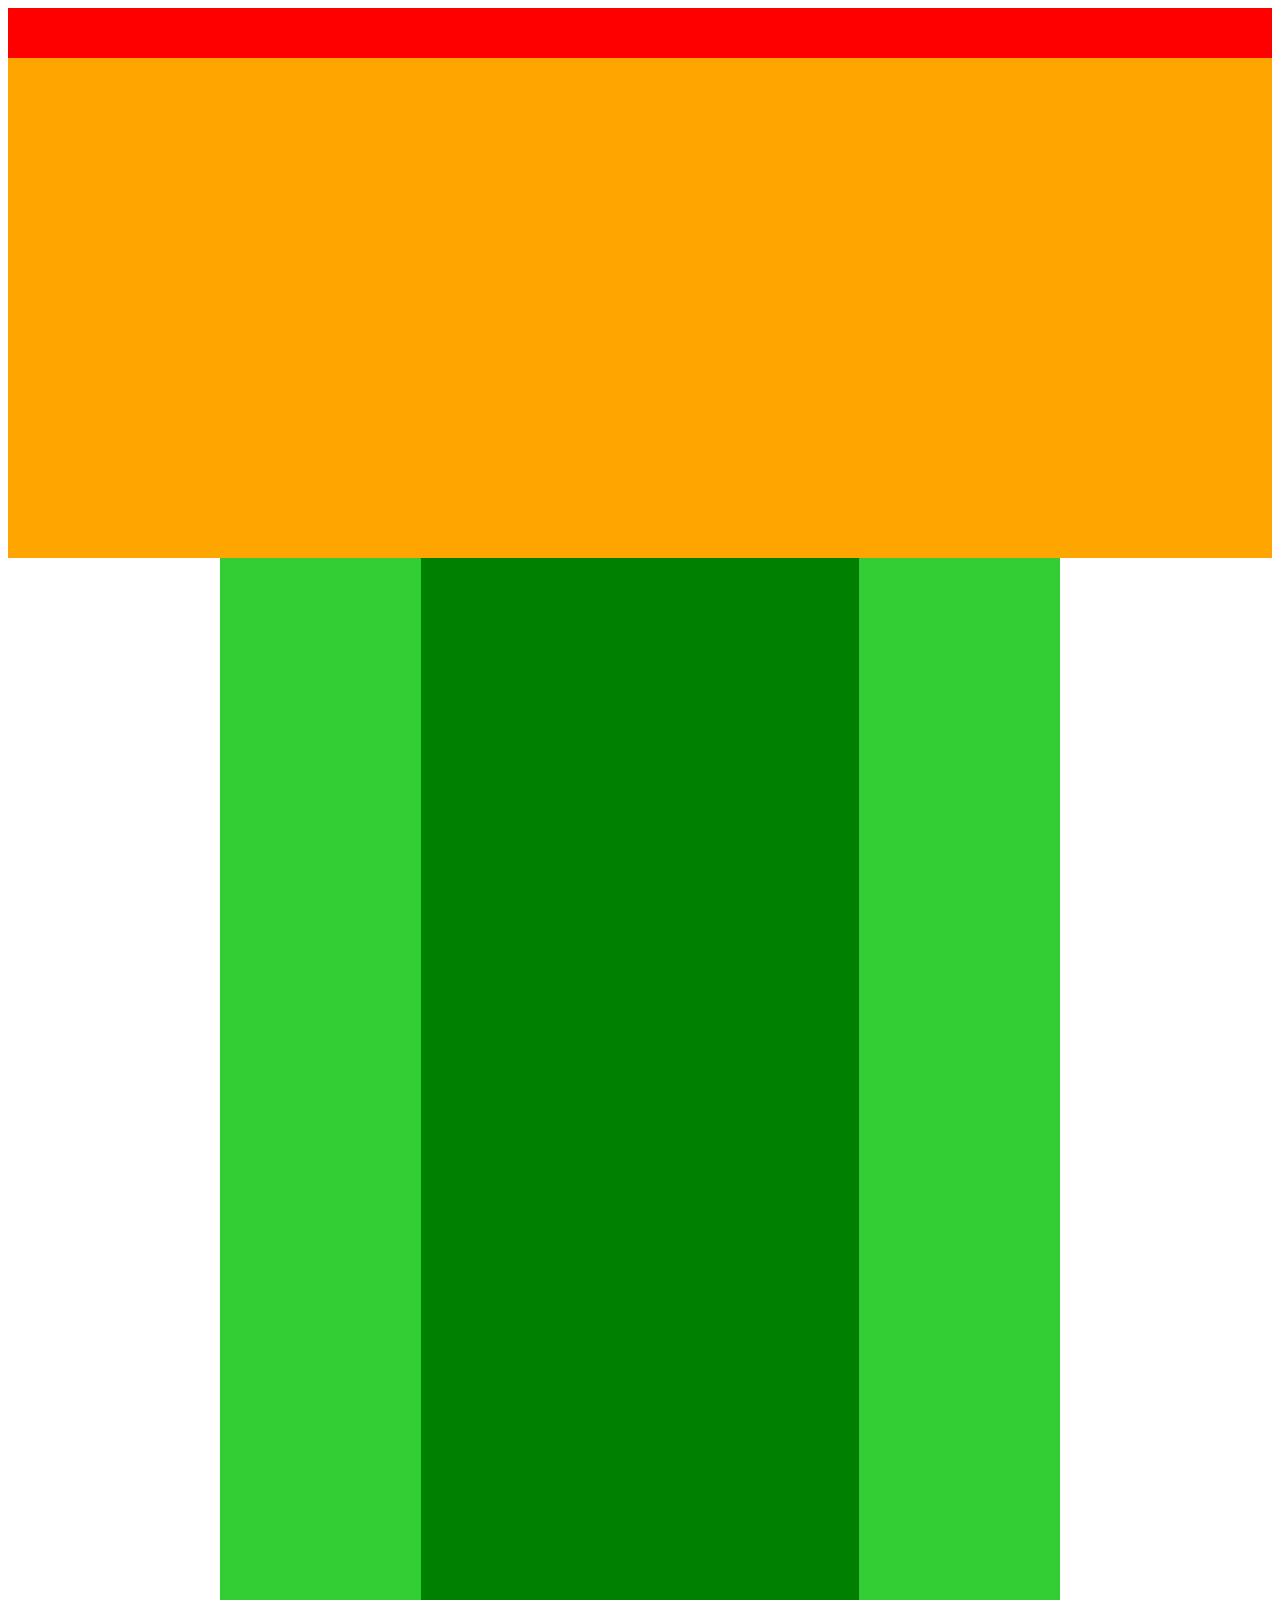
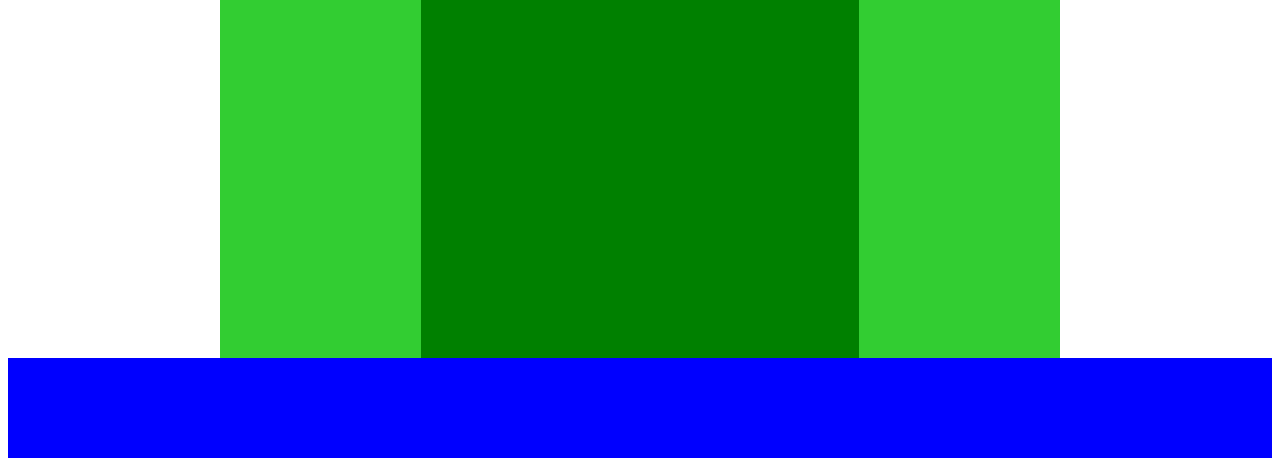
<file: ensyu1-4.html>
<!DOCTYPE html>
<html lang="ja">
  <head>
    <meta charset="UTF-8" />
    <!--cssファイルの読み込み-->
    <link rel="stylesheet" href="ensyu1-4.css">
    <title>ensyu1-4</title>
  </head>
  <body>
    <div class="header"></div>
    <div class="main-visual"></div>
    <div class="main">
      <div class="sidebar-left"></div>
      <div class="blog"></div>
      <div class="sidebar-right"></div>
    </div>
    <div class="footer"></div>
  </body>
  
  
  
  
  
  
  
  
  
  
  
  
  
  
</html>
</file>
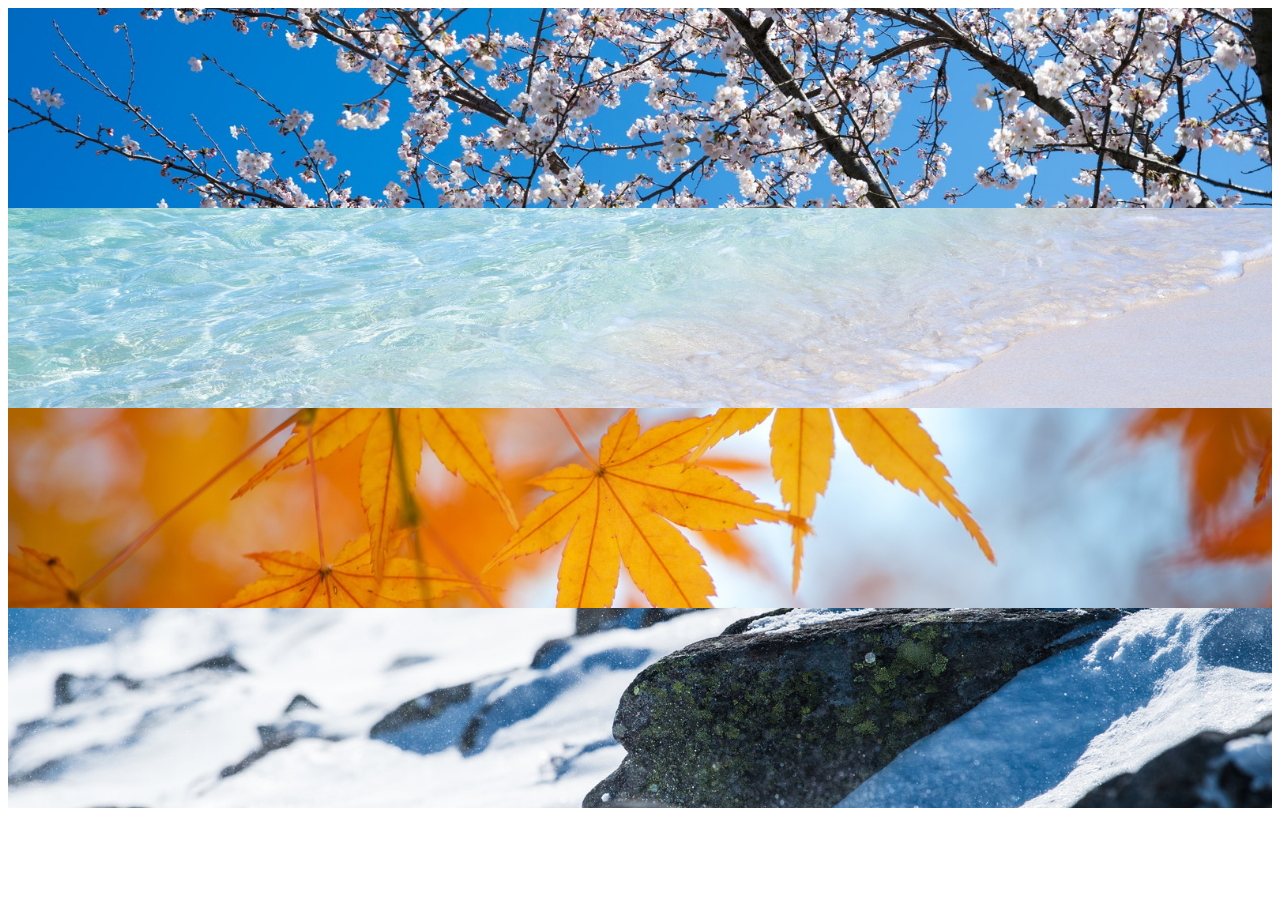
<file: ensyu1-6.html>
<!DOCTYPE html>
<html lang="ja">
  <head>
    <meta charset="UTF-8">
    <link rel="stylesheet" href="ensyu1-6.css">
    <title>演習1-6</title>
  </head>
  
  <body>
    <div class="main">
      <div class="img1"></div>
      <div class="img2"></div>
      <div class="img3"></div>
      <div class="img4"></div>
    </div>
  </body>
  
  
  
  
</html>
</file>
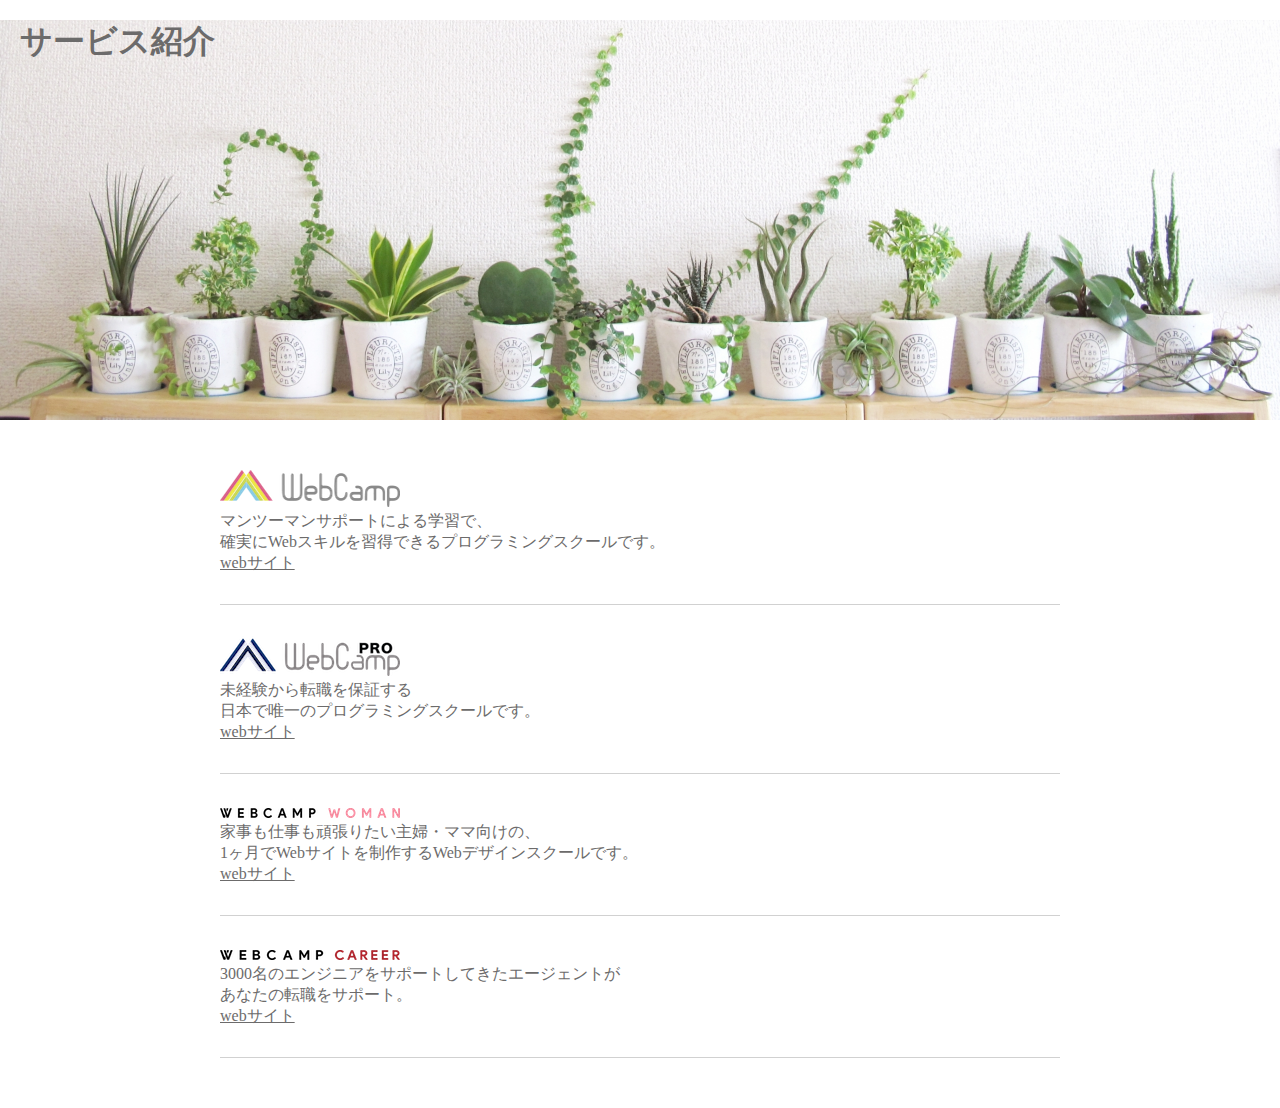
<file: ensyu1-7.html>
<!DOCTYPE html>
<html lang="ja">
  <head>
    <meta charset="UTF-8">
    <link rel="stylesheet" href="ensyu1-7.css">
    <title>演習1-7</title>
    
  </head>
  
  <body>
    <header>
      <h1 class="heading">サービス紹介</h1>
      
    </header>
    
    <div class="main">
      <div class="service-box">
        <div class="service-item">
          <img class="service-title" src="img/img/wc-logo.png" alt="ロゴ">
          <p class="service-content">
             マンツーマンサポートによる学習で、<br>
             確実にWebスキルを習得できるプログラミングスクールです。
          </p>
          <a class="link" href="ensyu1-7.html">webサイト</a>
        </div>
        
        <div class="service-item">
          <img class="service-title" src="img/img/wcp-logo.png" alt="ロゴ">
          <p class="service-content">
             未経験から転職を保証する<br>
             日本で唯一のプログラミングスクールです。
          </p>
          <a class="linl" href="ensyu1-7.html">webサイト</a>
        </div>
        
        <div class="service-item">
          <img class="service-title" src="img/img/wcw-logo.png" alt="ロゴ">
          <p class="service-content">
             家事も仕事も頑張りたい主婦・ママ向けの、<br>
             1ヶ月でWebサイトを制作するWebデザインスクールです。
          </p>
          <a class="link" href="ensyu1-7.html">webサイト</a>
        </div>
        
        <div class="service-item">
          <img class="service-title" src="img/img/wcc-logo.png" alt="ロゴ">
          <p class="service-content">
            3000名のエンジニアをサポートしてきたエージェントが<br>
            あなたの転職をサポート。
          </p>
          <a class="link" href="ensyu1-7.html">webサイト</a>
        </div>
        
        
      </div>
      
    </div>
    
    <footer>
      
      
    </footer>
    
    
  </body>
  
  
  
</html>
</file>
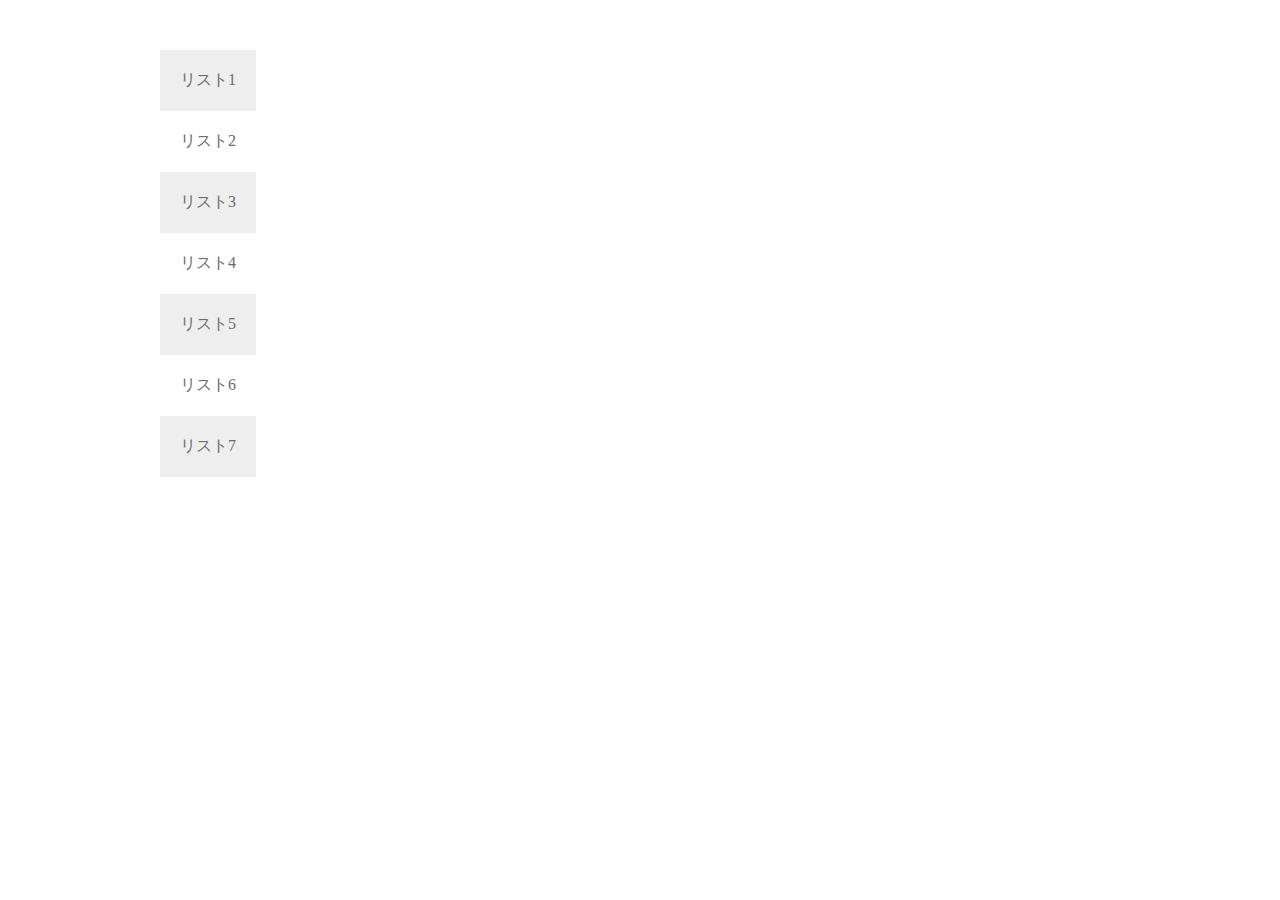
<file: ensyu1-8.html>
<!DOCTYPY html>
<html lang="ja">
  <head>
    <meta charset="UTF-8">
    <link rel="stylesheet" href="ensyu1-8.css">
    <title>演習1-8</title>
  </head>

  <body>
    <header></header>


    <div class="main">
      <div class="list-box">
       <li class="item">リスト1</li>
       <li class="item">リスト2</li>
       <li class="item">リスト3</li>
       <li class="item">リスト4</li>
       <li class="item">リスト5</li>
       <li class="item">リスト6</li>
       <li class="item">リスト7</li>
      </div>
      <div class="color">
        <div class="color-box"></div>
        <div class="color-box"></div>
        <div class="color-box"></div>
        <div class="color-box"></div>
        <div class="color-box"></div>
        <div class="color-box"></div>
        <div class="color-box"></div>
        <div class="color-box"></div>
        <div class="color-box"></div>
      </div>

    </div>


    <footer></footer>
  </body>



</html>
</file>
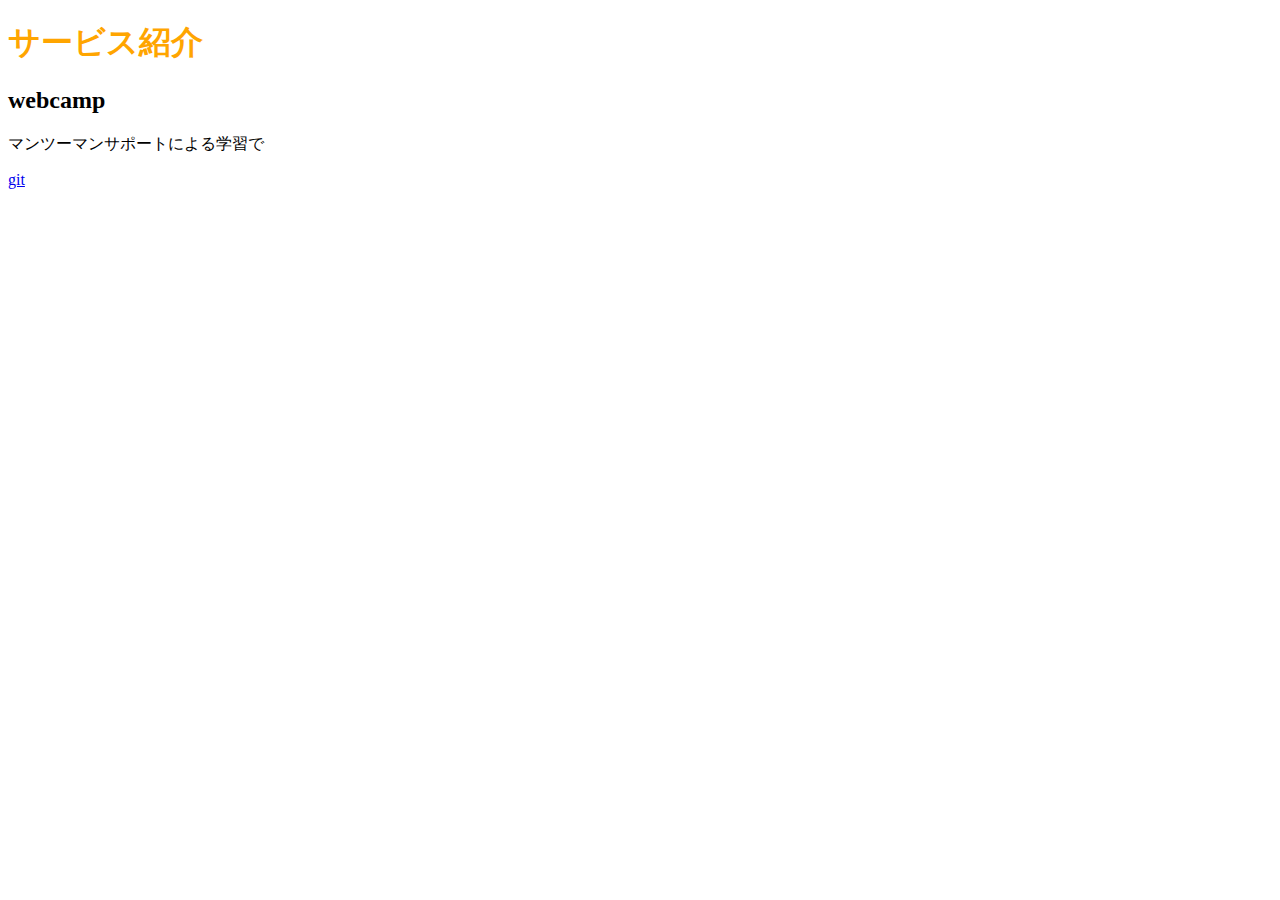
<file: exercise.html>
<!DOCTYPE HTML>
<html lang="ja">
  <head>
    <meta charset="UTF-8" />
    <title>演習1</title>
    <link rel="stylesheet" href="exercise.css" />
  </head>

  <body>
    <h1>サービス紹介</h1>
    <h2>webcamp</h2>
    <p>マンツーマンサポートによる学習で</p>
    <a href ="https://atmarkit.itmedia.co.jp/ait/articles/1701/24/news141_3.html#:~:text=%E3%83%AA%E3%83%A2%E3%83%BC%E3%83%88%E3%83%AA%E3%83%9D%E3%82%B8%E3%83%88%E3%83%AA%E3%81%AEURL%E3%82%92,%E3%82%AF%E3%83%AA%E3%83%83%E3%82%AF%E3%81%99%E3%82%8B%E3%81%A8%E8%A1%A8%E7%A4%BA%E3%81%A7%E3%81%8D%E3%81%BE%E3%81%99%E3%80%82">git</a>
  </body>
</html>
</file>
<file: ensyu1-4.css>
.header{
  width:100%;
  height: 50px;
  background-color: red;
}
.main-visual{
  width: 100%;
  height: 500px;
  background-color: orange;
}
.main{
  width: 840px;
  height: 1400px;
  background-color:  pink;
  display: flex;
  justify-content: center;
  margin:0  auto;
}

.sidebar-left{
  width: 230px;
  height: 1400px;
  background-color: limegreen;
}
.blog{
  width: 500px;
  height: 1400px;
  background-color: green;
}
.sidebar-right{
  width: 230px;
  height: 1400px;
  background-color: limegreen;
}
.footer{
  width:100%;
  height: 100px;
  background-color: blue;
}
</file>
<file: ensyu1-6.css>
.main{
  width: 100%;
  height: 800px;
}

.img1{
  width: 100%;
  height: 200px;
  background-image: url(img/img_1-6/box1.jpg);
  background-size:cover;
  background-position: center;
}

.img2{
  width: 100%;
  height: 200px;
  background-image: url(img/img_1-6/box2.jpg);
   background-size:cover;
  background-position: center;
}

.img3{
  width: 100%;
  height: 200px;
  background-image: url(img/img_1-6/box3.jpg);
   background-size:cover;
  background-position: center;
}

.img4{
  width: 100%;
  height: 200px;
  background-image: url(img/img_1-6/box4.jpg);
   background-size:cover;
  background-position: center;
}
</file>
<file: ensyu1-7.css>
/* ブラウザがそれぞれ持っているCSSをリセットするための記述 */
* {
  margin: 0;
  padding: 0;
  box-sizing: border-box;
  color:#6c6b6b;
}



header{
  width: 100%;
  height: 400px;
  background-image: url(img/img/mv.jpg);
  background-size:cover;
  background-position: bottom;
}

.heading{
  margin:20px;
}
.main{
 width:840px;
 margin:20px auto 50px auto;
}


.service-item{
  padding: 30px 0;
  border-bottom: 1px solid #d1d1d1;
}
</file>
<file: ensyu1-8.css>
/* ブラウザがそれぞれ持っているCSSをリセットするための記述 */
* {
  margin: 0;
  padding: 0;
  box-sizing: border-box;
  color:#6c6b6b;
}

.main{
  width:960px;
  margin:50px auto;
  display: flex;
  
}
.list-box{
  margin-bottom: 50px;
}

.item{
  padding:20px;
  list-style: none;
}

.item:nth-child(2n-1){
  background-color: #eee;
}

.color{
  display: flex;
  flex-wrap:wrap;
}

.color-box{
  width: 25%;
  height: 200px;
  margin-right: 5%;
  margin-bottom: 40px;
  background-color: ffd700;
}

.color-box:first-child,
.color-box:nth-child(5),
.color-box:last-child{
  background-color: #ff8c00;
}

.color-box:nith-child(3n){
  margin-right:0;
}

.color-box:nth-last-child(-n+3){
  margin-bottom:0;
}
</file>
<file: exercise.css>
h1{
  color:orange;
}
</file>
